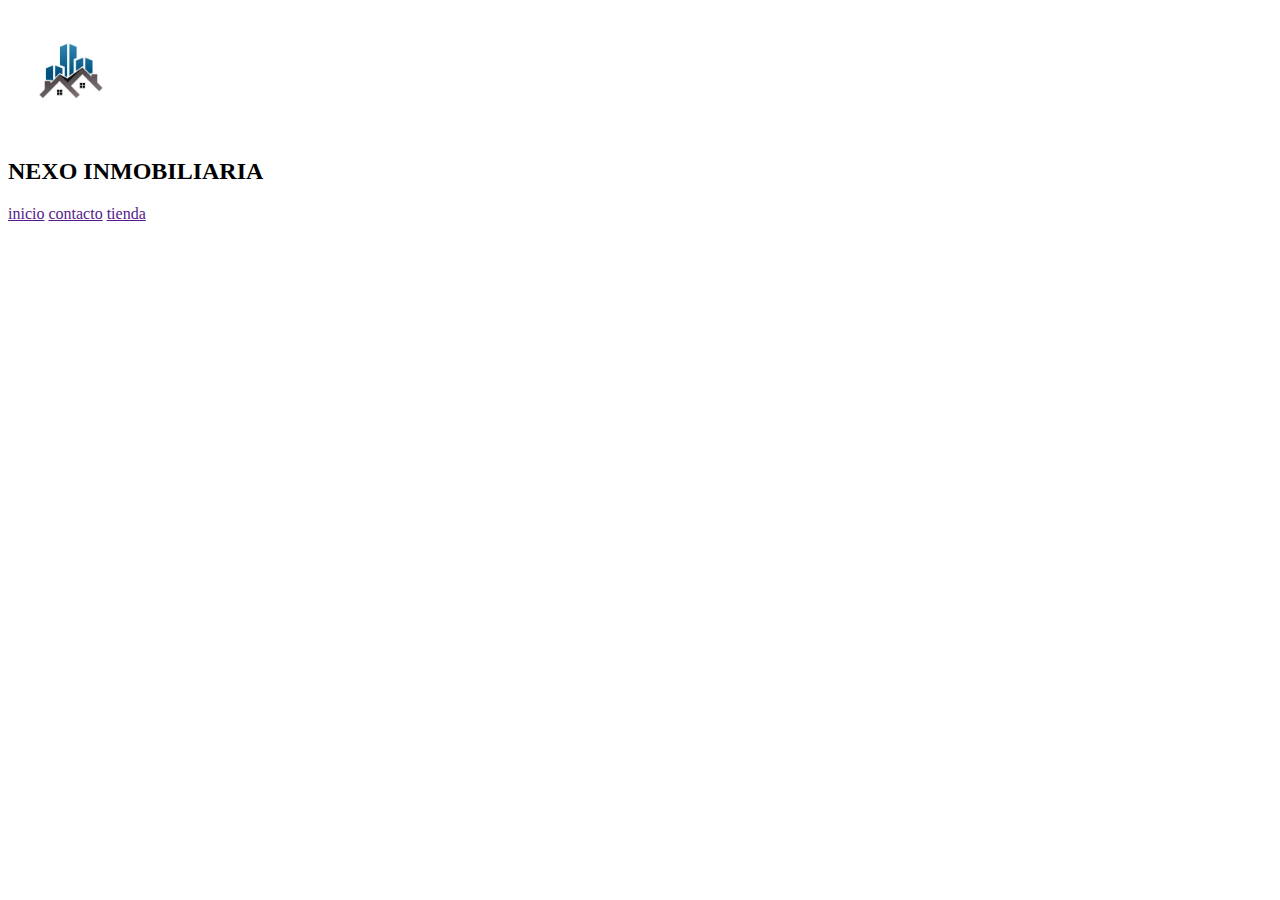
<file: final-final-main/index.html>
<!DOCTYPE html>
<html lang="en">
<head>
    <meta charset="UTF-8">
    <meta name="viewport" content="width=device-width, initial-scale=1.0">
    <title>Document</title>
    <link real="stylesheet"type="text/css" href="assets/css/inicio.css">
</head>
<body>
   
    <header> 
    <div class="logo">
    <img src="rt.jpg"width="10%" alt="logo de la empresa">
    <h2 class="nobre de la empresa">NEXO INMOBILIARIA</h2>
    </div> 
    <nav>
        <a href="" class="nav-link">inicio</a>
        <a href="" class="nav-link">contacto</a>
        <a href="" class="nav-link">tienda</a>
    </nav>
    </header>
</body>
</html>
</file>
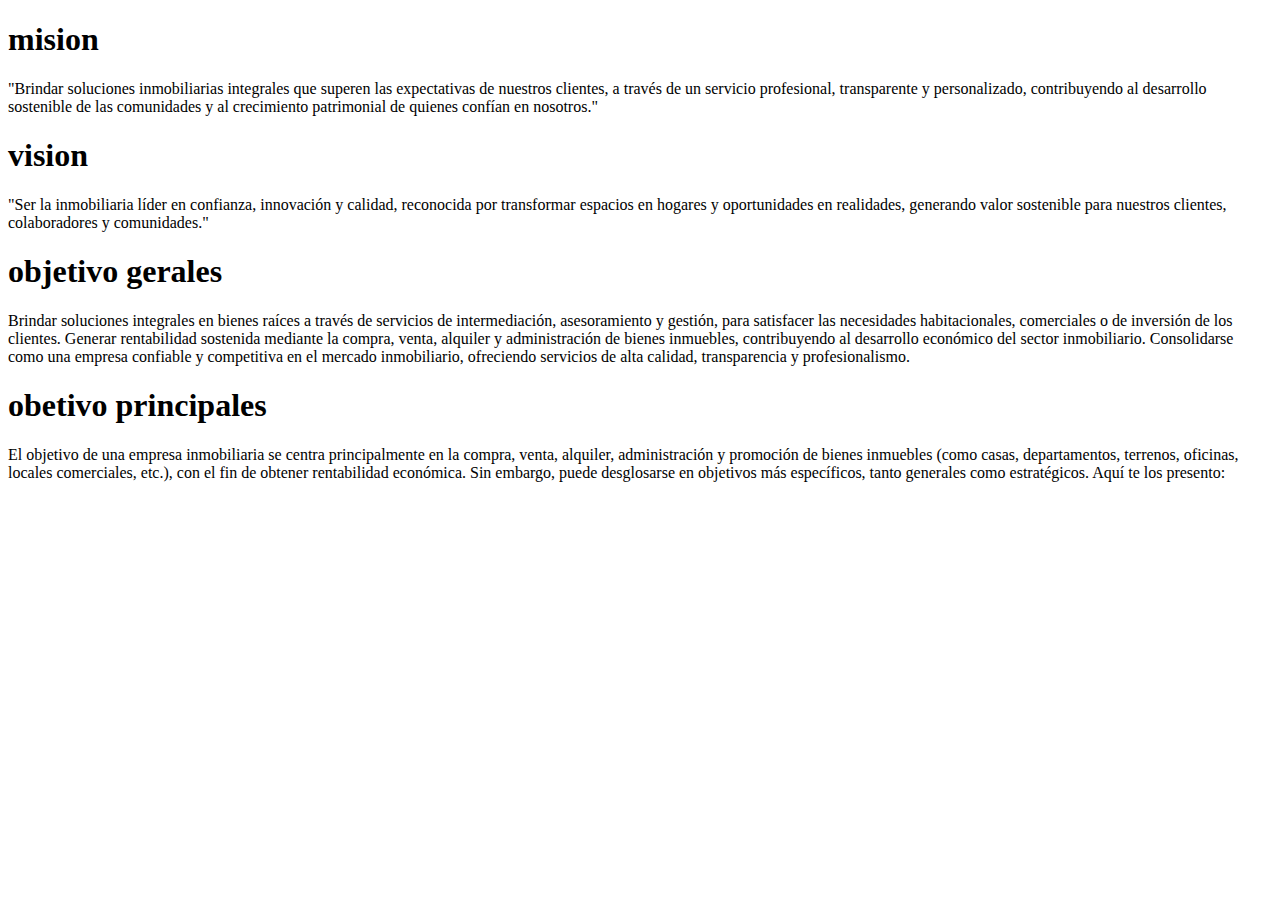
<file: nosotros.html>
<!DOCTYPE html>
<html lang="en">
<head>
    <meta charset="UTF-8">
    <meta name="viewport" content="width=device-width, initial-scale=1.0">
    <title>acerca de</title>
</head>
<body>
    <h1>mision</h1>
    <p>"Brindar soluciones inmobiliarias integrales que superen las expectativas de nuestros clientes,
         a través de un servicio profesional, transparente y personalizado, 
         contribuyendo al desarrollo sostenible de las comunidades y al crecimiento patrimonial de quienes confían en nosotros."
        </p>
    <h1>vision</h1>
    <p>"Ser la inmobiliaria líder en confianza, innovación y calidad, reconocida por transformar espacios en hogares y oportunidades en realidades,
         generando valor sostenible para nuestros clientes, colaboradores y comunidades."</p>
    <h1>objetivo gerales</h1>
    <p>Brindar soluciones integrales en bienes raíces a través de servicios de intermediación, asesoramiento y gestión, para satisfacer las necesidades habitacionales, comerciales o de inversión de los clientes.
       Generar rentabilidad sostenida mediante la compra, venta, alquiler y administración de bienes inmuebles, contribuyendo al desarrollo económico del sector inmobiliario.
       Consolidarse como una empresa confiable y competitiva en el mercado inmobiliario, ofreciendo servicios de alta calidad, transparencia y profesionalismo.</p>
    <h1>obetivo principales</h1>
    <p>El objetivo de una empresa inmobiliaria se centra principalmente en la compra, venta, alquiler, 
        administración y promoción de bienes inmuebles (como casas, departamentos, terrenos, oficinas, locales comerciales, etc.),
         con el fin de obtener rentabilidad económica. Sin embargo, puede desglosarse en objetivos más específicos, tanto generales como estratégicos. Aquí te los presento:</p>

</body>
</html>
</file>
<file: final-final-main/assets/css/inicio.css>
header{
    display: flex;
    
}
.logo{
    display: flex;
    background-color:  blue;
    
}
.logo img{
    height: 50 px;
}
</file>
